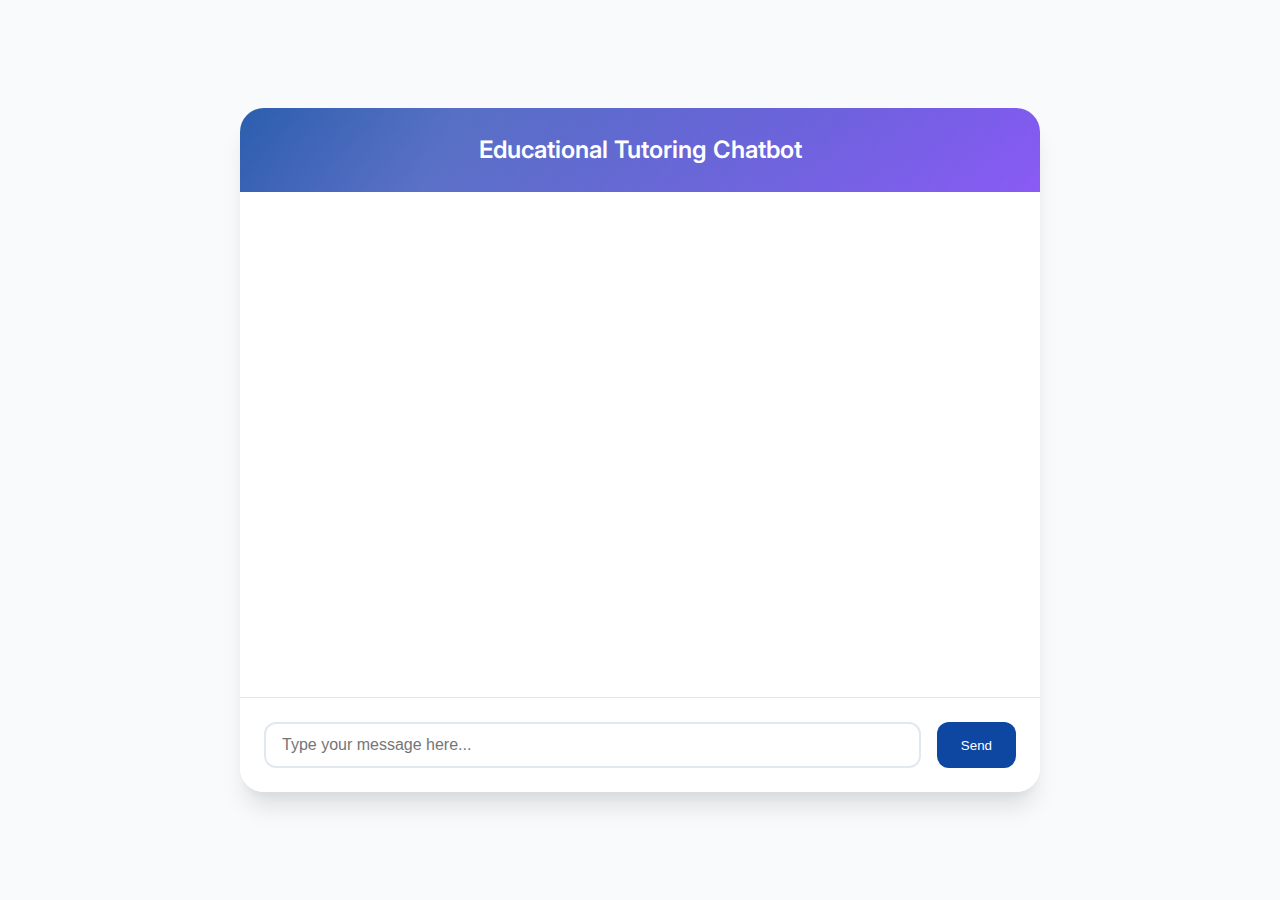
<file: Chatbot_1/index.html>
<!DOCTYPE html>
<html lang="en">
  <head>
    <meta charset="UTF-8">
    <meta name="viewport" content="width=device-width, initial-scale=1.0">
    <meta name="theme-color" content="#0d47a1"> <!-- Dark Blue for Mobile Browsers -->
    <title>Educational Tutoring Chatbot</title>
    <link rel="stylesheet" href="style.css">
  </head>
<body>
  <div class="chatbot-container">
    <h1>Educational Tutoring Chatbot</h1>
    <div class="chatbox">
      <div id="conversation" class="conversation"></div>
      <div class="input-area">
        <input type="text" id="userInput" placeholder="Type your message here..." />
        <button id="sendButton">Send</button>
      </div>
    </div>
  </div>
  <script src="script.js"></script>
</body>
</html>
</file>
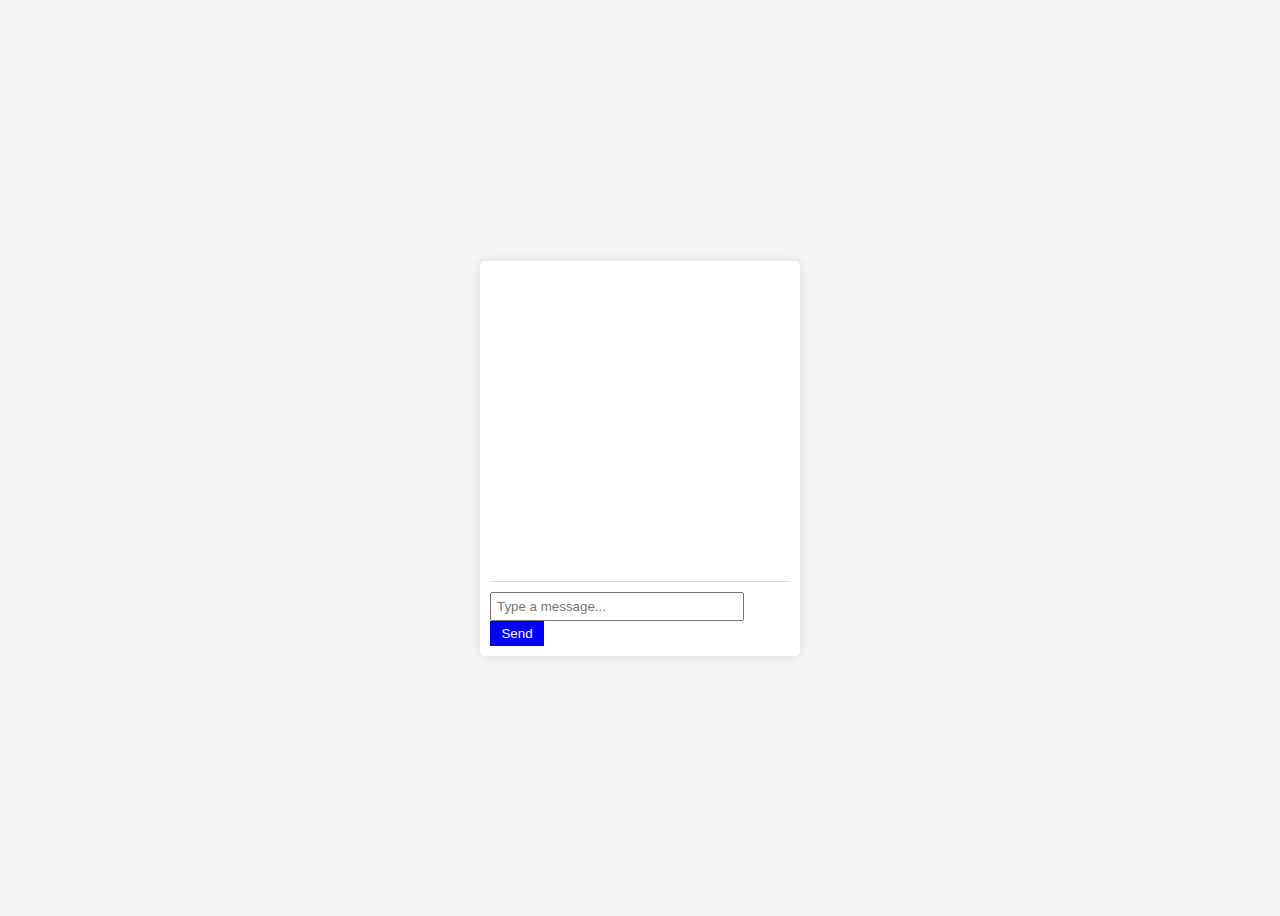
<file: Chatbot_1/r.html>
<!DOCTYPE html>
<html lang="en">
<head>
    <meta charset="UTF-8">
    <meta name="viewport" content="width=device-width, initial-scale=1.0">
    <title>Chatbot</title>
    <link rel="stylesheet" href="style2.css">
</head>
<body>
    <div class="chat-container">
        <div class="chat-box" id="chat-box"></div>
        <input type="text" id="user-input" placeholder="Type a message...">
        <button onclick="sendMessage()">Send</button>
    </div>

    <script src="script2.js"></script>
</body>
</html>
</file>
<file: Chatbot_1/style.css>
@import url('https://fonts.googleapis.com/css2?family=Inter:wght@400;500;600&display=swap');

:root {
  --primary: #0d47a1; /* Dark Blue */
  --primary-light: #1565c0; /* Lighter Dark Blue */
  --secondary: #8b5cf6; /* Purple for accents */
  --background: #f8fafc; /* Light background */
  --chat-bg: #ffffff; /* White chat background */
  --text: #1e293b; /* Dark text */
  --border: #e2e8f0; /* Light border */
}

* {
  margin: 0;
  padding: 0;
  box-sizing: border-box;
}

body {
  font-family: 'Inter', sans-serif;
  background: var(--background);
  color: var(--text);
  line-height: 1.5;
  min-height: 100vh;
  display: flex;
  justify-content: center;
  align-items: center;
  padding: 2rem;
}

.chatbot-container {
  width: 100%;
  max-width: 800px;
  background: var(--chat-bg);
  border-radius: 24px;
  box-shadow: 0 20px 25px -5px rgba(0, 0, 0, 0.1),
              0 10px 10px -5px rgba(0, 0, 0, 0.04);
  overflow: hidden;
  transform: translateY(0);
}

h1 {
  text-align: center;
  padding: 1.5rem;
  background: linear-gradient(135deg, var(--primary), var(--secondary));
  color: white;
  font-size: 1.5rem;
  font-weight: 600;
  position: relative;
  overflow: hidden;
}

h1::after {
  content: '';
  position: absolute;
  top: 0;
  left: -50%;
  width: 150%;
  height: 100%;
  background: linear-gradient(90deg, transparent, rgba(255, 255, 255, 0.2), transparent);
  transform: skewX(-25deg);
  animation: shimmer 3s infinite;
}

@keyframes shimmer {
  0% { transform: translateX(-100%) skewX(-25deg); }
  100% { transform: translateX(100%) skewX(-25deg); }
}

.chatbox {
  height: 600px;
  display: flex;
  flex-direction: column;
}

.conversation {
  flex: 1;
  overflow-y: auto;
  padding: 1.5rem;
  scroll-behavior: smooth;
}

.user-message,
.bot-message {
  max-width: 80%;
  margin: 0.5rem 0;
  padding: 1rem;
  border-radius: 16px;
  animation: messageAppear 0.3s ease-out;
}

@keyframes messageAppear {
  from {
    opacity: 0;
    transform: translateY(20px);
  }
  to {
    opacity: 1;
    transform: translateY(0);
  }
}

.user-message {
  background: var(--primary);
  color: white;
  margin-left: auto;
  border-bottom-right-radius: 4px;
}

.bot-message {
  background: #f1f5f9;
  color: var(--text);
  margin-right: auto;
  border-bottom-left-radius: 4px;
}

.input-area {
  padding: 1.5rem;
  background: white;
  border-top: 1px solid var(--border);
  display: flex;
  gap: 1rem;
}

input {
  flex: 1;
  padding: 0.75rem 1rem;
  border: 2px solid var(--border);
  border-radius: 12px;
  font-size: 1rem;
  transition: all 0.3s ease;
}

input:focus {
  outline: none;
  border-color: var(--primary);
  box-shadow: 0 0 0 3px rgba(13, 71, 161, 0.1);
}

button {
  padding: 0.75rem 1.5rem;
  background: var(--primary);
  color: white;
  border: none;
  border-radius: 12px;
  font-weight: 500;
  cursor: pointer;
  transition: all 0.3s ease;
}

button:hover {
  background: var(--primary-light);
  transform: translateY(-2px);
}

button:active {
  transform: translateY(0);
}

.dropdown-container {
  padding: 1rem;
  background: #f8fafc;
  border-radius: 12px;
  margin: 1rem 0;
}

select {
  width: 100%;
  padding: 0.75rem;
  border: 2px solid var(--border);
  border-radius: 8px;
  margin-bottom: 1rem;
  font-size: 1rem;
  background: white;
}

select:focus {
  outline: none;
  border-color: var(--primary);
}

#retryButton {
  background: var(--secondary);
  margin: 1rem auto;
  display: block;
}

/* Scrollbar Styling */
::-webkit-scrollbar {
  width: 8px;
}

::-webkit-scrollbar-track {
  background: transparent;
}

::-webkit-scrollbar-thumb {
  background: #cbd5e1;
  border-radius: 4px;
}

::-webkit-scrollbar-thumb:hover {
  background: #94a3b8;
}

/* Mobile Responsiveness */
@media (max-width: 640px) {
  .chatbot-container {
    border-radius: 0;
    height: 100vh;
    max-width: 100%;
  }

  body {
    padding: 0;
  }

  .chatbox {
    height: calc(100vh - 4rem);
  }

  .user-message,
  .bot-message {
    max-width: 90%;
  }
}
</file>
<file: Chatbot_1/style2.css>
body {
    font-family: Arial, sans-serif;
    display: flex;
    justify-content: center;
    align-items: center;
    height: 100vh;
    background-color: #f4f4f4;
}

.chat-container {
    width: 300px;
    background: white;
    padding: 10px;
    border-radius: 5px;
    box-shadow: 0px 0px 10px rgba(0, 0, 0, 0.1);
}

.chat-box {
    height: 300px;
    overflow-y: auto;
    border-bottom: 1px solid #ddd;
    padding-bottom: 10px;
}

input {
    width: 80%;
    padding: 5px;
    margin-top: 10px;
}

button {
    width: 18%;
    padding: 5px;
    background: blue;
    color: white;
    border: none;
    cursor: pointer;
}
</file>
